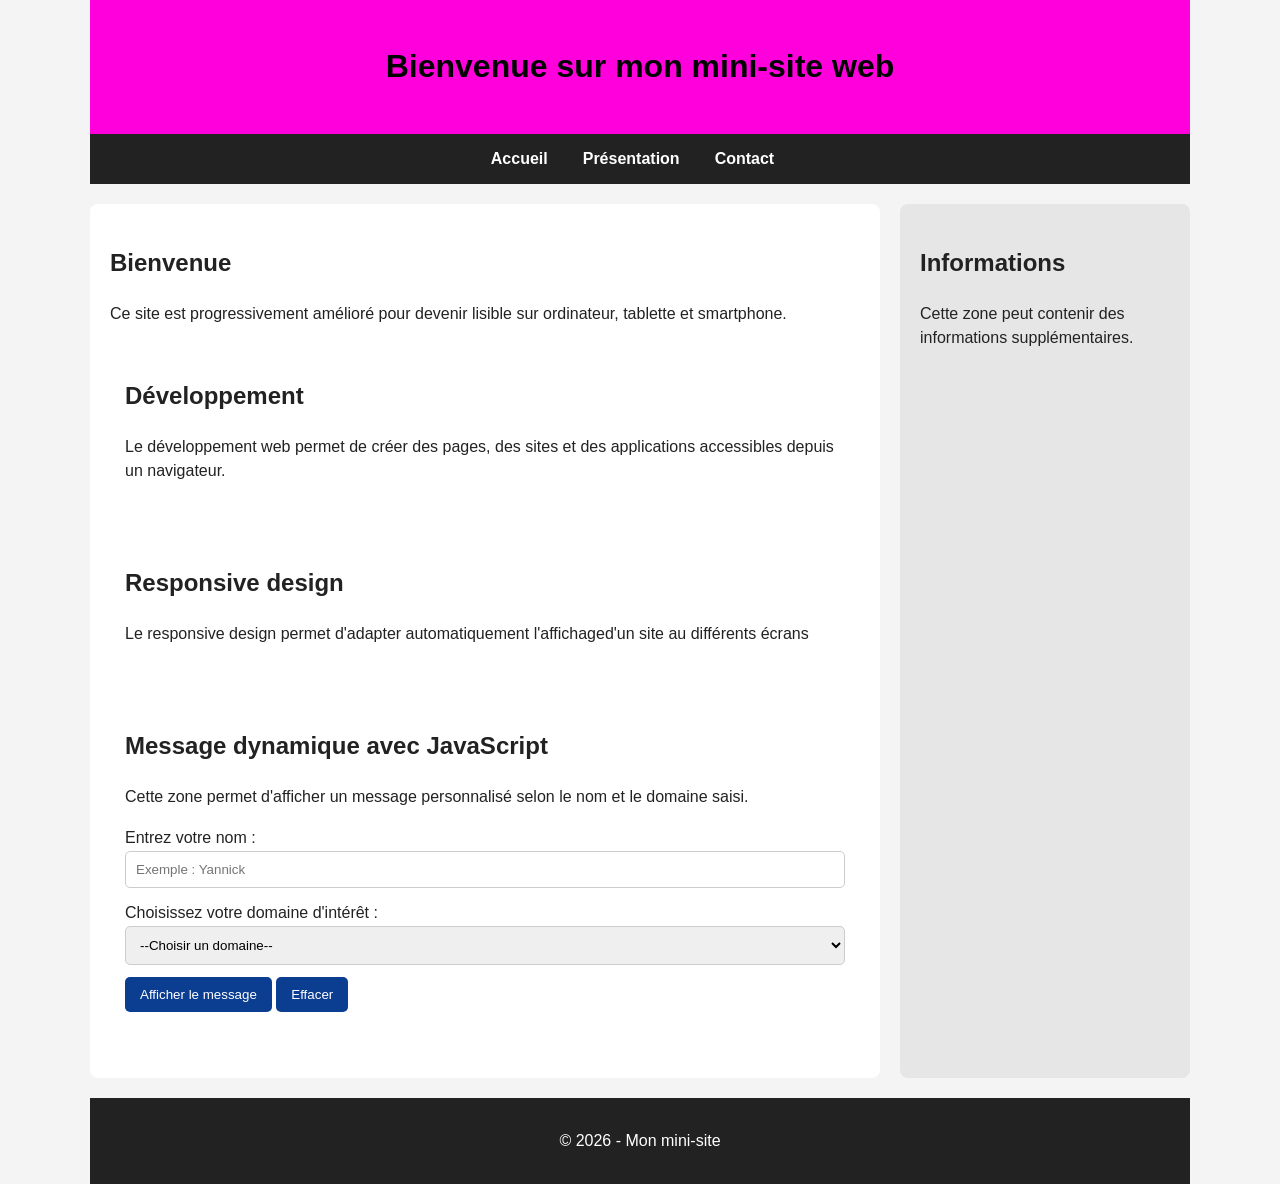
<file: TEKAM_CHRISTIAN/index.html>
<!DOCTYPE html>
<html lang="fr">
<head>
    <meta charset="UTF-8">
    <meta name="viewport" content="width=device-width, initial-scale=1.0">
    <link rel="stylesheet" href="style.css">
    <title>Accueil - Mon mini-site</title>
</head>
<body>
    <div class="page">
        <header>
            <h1>Bienvenue sur mon mini-site web</h1>
        </header>
        <nav>
            <a href="index.html">Accueil</a>
            <a href="presentation.html">Présentation</a>
            <a href="contact.html">Contact</a>
        </nav>

        <div class="container">
            <main>
                <h2>Bienvenue</h2>
                <p>Ce site est progressivement amélioré pour devenir lisible sur ordinateur, tablette et smartphone.</p>
                <div class="carte">
                    <h2>Développement</h2>
                    <p>Le développement web permet de créer des pages, des sites et des applications accessibles depuis un navigateur.</p>
                </div>
                <div class="carte">
                    <h2>Responsive design</h2>
                    <p>Le responsive design permet d'adapter automatiquement l'affichaged'un site au différents écrans</p>
                </div>
                <section class="carte">
                    <h2>Message dynamique avec JavaScript</h2>
                    <p>Cette zone permet d'afficher un message personnalisé selon le nom et le domaine saisi.</p>
                    <label for="nomUtilisateur">Entrez votre nom :</label>
                    <input type="text" id="nomUtilisateur" name="nomUtilisateur" placeholder="Exemple : Yannick">
                    <label for="domaineUtilisateur">Choisissez votre domaine d'intérêt :</label>
                    <select id="domaineUtilisateur" name="domaineUtilisateur">
                        <option value="">--Choisir un domaine--</option>
                        <option value="réseaux informatiques">Réseaux informatiques</option>
                        <option value="cybersécurité">Cybersécurité</option>
                        <option value="développement web">Développement web</option>
                        <option value="administration système">Administration système</option>
                    </select>
                    <button onclick="afficherMessage()">Afficher le message</button>
                    <button onclick="effacerMessage()">Effacer</button>
                    <p id="messageResultat"></p>
                </section>
            </main>

            <aside>
                <h2>Informations</h2>
                <p>Cette zone peut contenir des informations supplémentaires.</p>
            </aside>   
        </div>

        <footer>
            <p>&copy; 2026 - Mon mini-site</p>
        </footer>
    </div>
    <script>
        function afficherMessage() {
            let nom=document.getElementById("nomUtilisateur").value;
            let domaine=document.getElementById("domaineUtilisateur").value;
            let message="";
            if(nom===""&&domaine===""){
                message="Veuillez saisir votre nom et choisir un domaine d'intérêt.";
            }
            else if(nom===""){
                message="Veuillez saisir votre nom.";
            }
            else if(domaine===""){
                message="Veuillez choisir un domaine d'intérêt.";
            }
            else{
                message="Bienvenue "+nom+". Votre domaine d'intérêt est : "+domaine+".";
            }
            document.getElementById("messageResultat").textContent=message;
        }

        function effacerMessage() {
            document.getElementById("nomUtilisateur").value="";
            document.getElementById("domaineUtilisateur").value="";
            document.getElementById("messageResultat").textContent="";
        }
    </script>
</body>
</html>
</file>
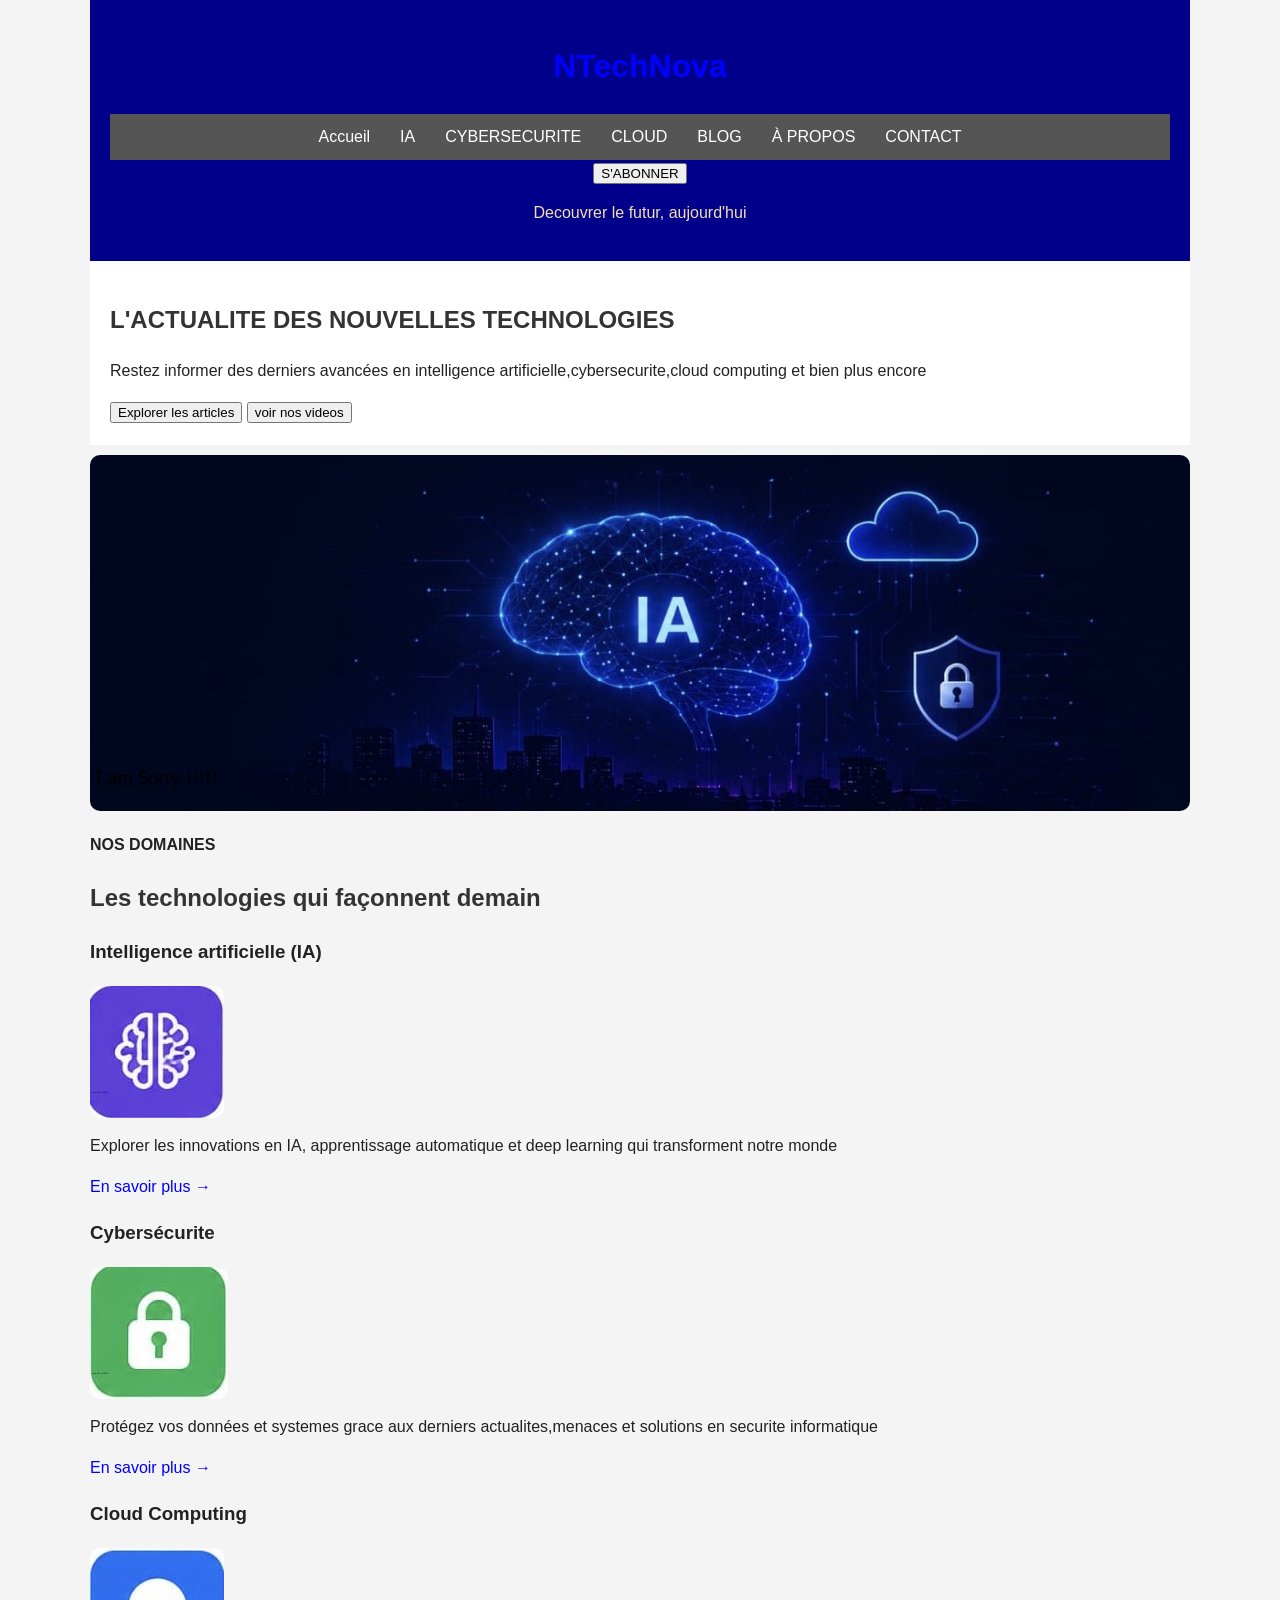
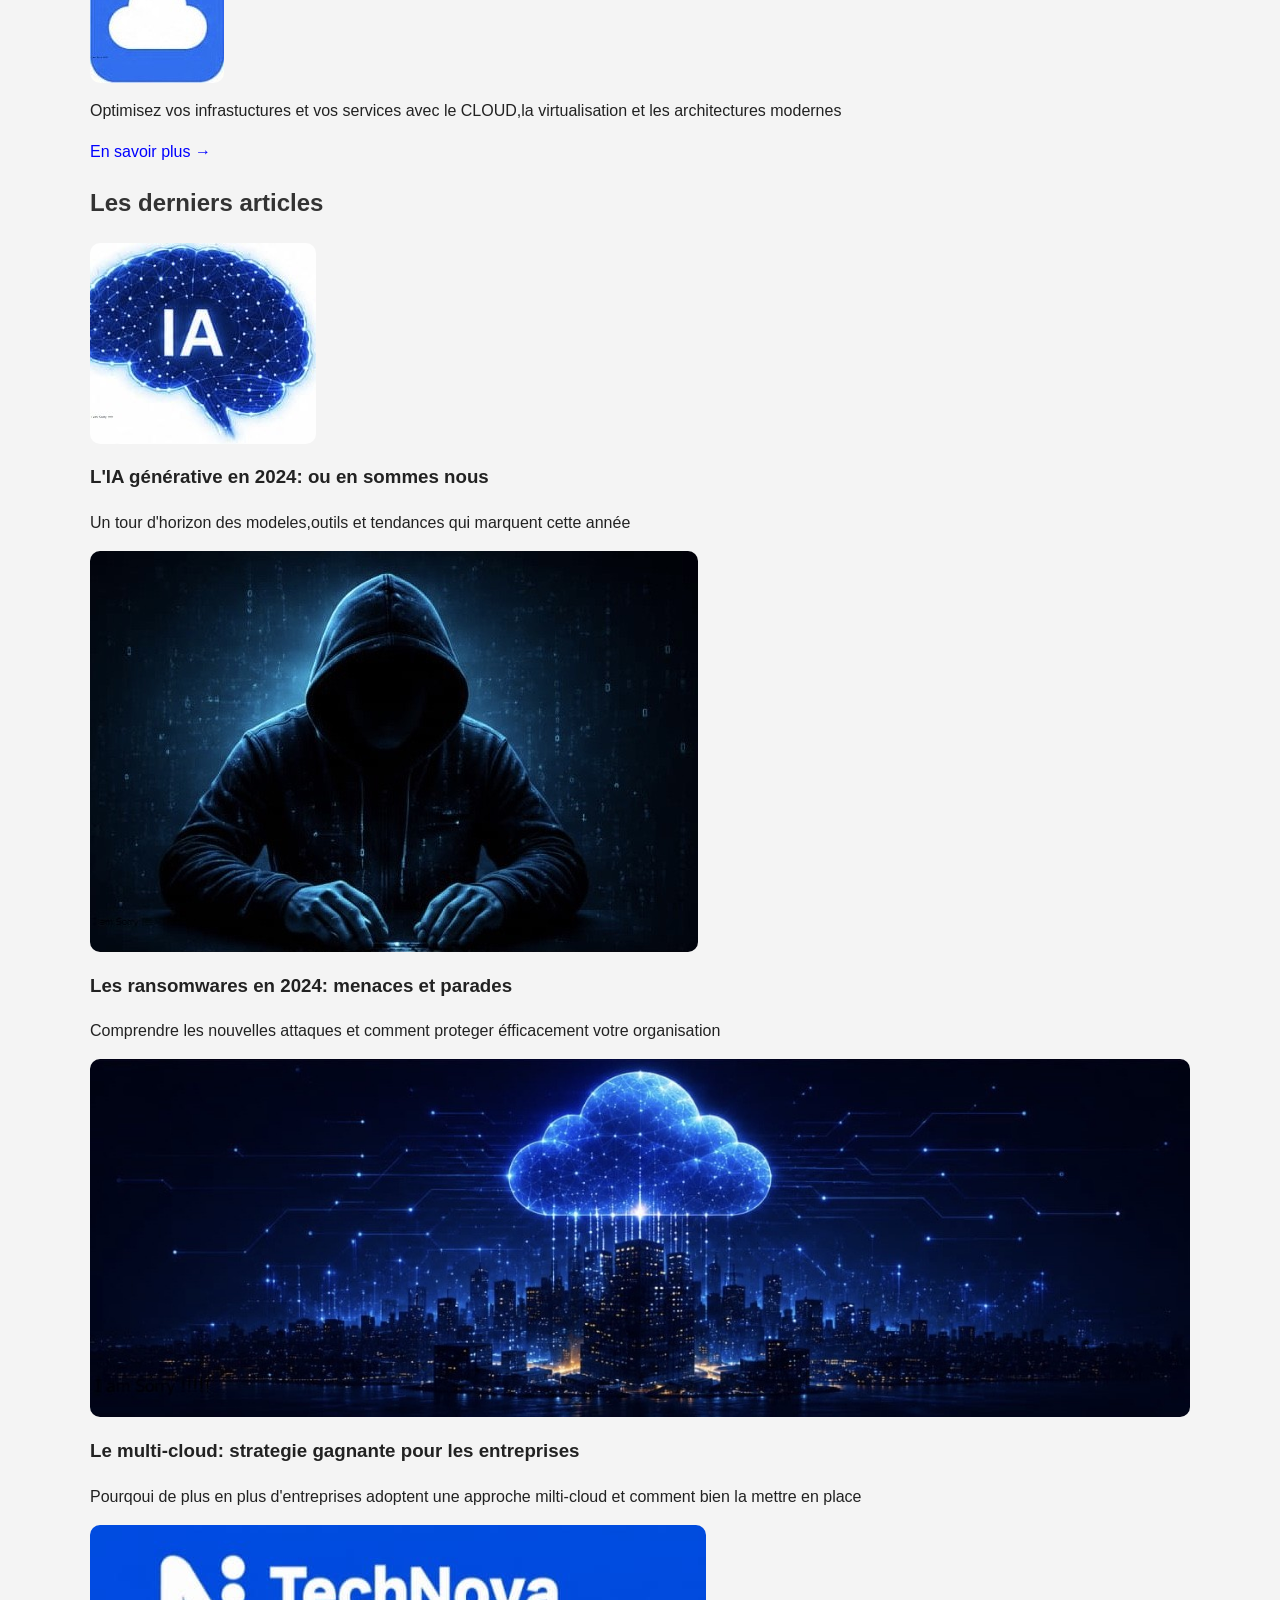
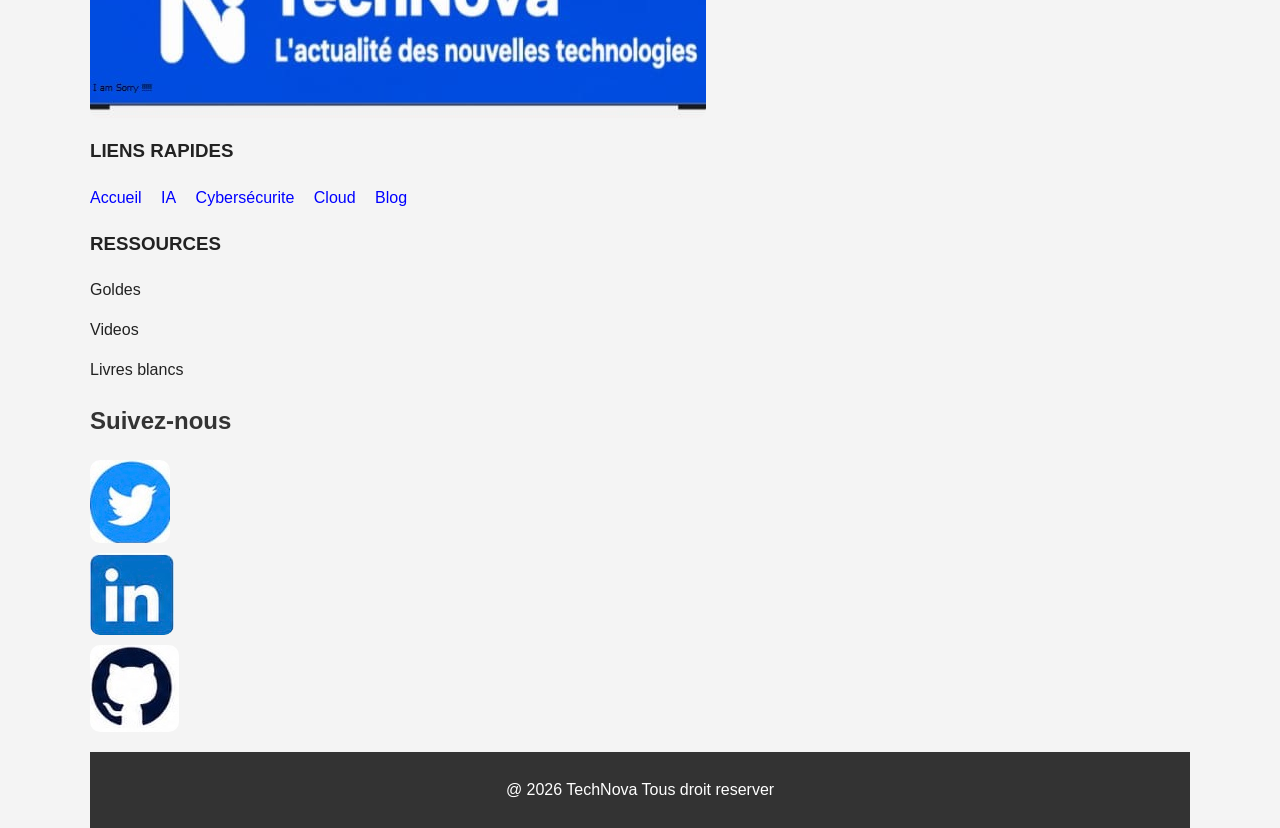
<file: TEKAM_CHRISTIAN_DEVOIR_INTEGRATION_WEB_RESPONSIVE/index.html>
<!DOCTYPE html>
<html lang="fr">
    <head>
        <meta charset="UTF-8">
        <meta name="viewport" content="width=dovice width, initial-scale=1.0">
        <title>TechNova</title>
        <link rel="stylesheet" href="style.css">
    </head>
    <body>
        <div class="page">
        <header>
            <h1>NTechNova</h1>
            <nav>
                <a href="index.html">Accueil</a>
                <a href="">IA</a>
                <a href="">CYBERSECURITE</a>
                <a href="">CLOUD</a>
                <a href="">BLOG</a>
                <a href="">À PROPOS</a>
                <a href="">CONTACT</a>
            </nav>  
            <button class="btn">S'ABONNER</button>
            <p>Decouvrer le futur, aujourd'hui</p>
        </header>
        <section class="hero">
            <div class="container">
                <main>
                    <h2>L'ACTUALITE DES NOUVELLES TECHNOLOGIES</h2>
                    <p>Restez informer des derniers avancées en intelligence artificielle,cybersecurite,cloud computing et bien plus encore </p>
                    <div class="button">
                        <button class="btn-primary">Explorer les articles</button>
                        <button class="btn-primary">voir nos videos</button>
                    </div>
                </main>
            </div>
        </section>
        <div class="tech-container">
            <section class="NOS DOMAINES">
                <img src="images/ULNCE0090.JPG">
                <h4>NOS DOMAINES</h4>
                <h2>Les technologies qui façonnent demain</h2>
                <div class="tech-card">
                    <h3>Intelligence artificielle (IA)</h3>
                    <img src="images/VWPME6955 (8).JPG">
                    <p>Explorer les innovations en IA, apprentissage automatique et deep learning qui transforment notre monde</p>
                    <a href="en savoir.html">En savoir plus →</a> 
                </div>
                <div class="tech-card">
                    <h3>Cybersécurite</h3>
                    <img src="images/VWPME6955 (7).JPG">
                    <p>Protégez vos données et systemes grace aux derniers actualites,menaces et solutions en securite informatique</p>
                    <a href="en savoir.html">En savoir plus →</a>
                </div>
                <div class="tech-card">
                    <h3>Cloud Computing</h3>
                    <img src="images/VWPME6955 (6).JPG">
                    <p>Optimisez vos infrastuctures et vos services avec le CLOUD,la virtualisation et les architectures modernes</p>
                    <a href="en savoir.html">En savoir plus →</a>
                </div>
            </section>
        </div>
        <section class="DERNIERS ARTICLES">
            <h2>Les derniers articles</h2>
            <div class="article-list">
                <div class="article">
                    <img src="images/VWPME6955 (5).JPG">
                    <h3>L'IA générative en 2024: ou en sommes nous</h3>
                    <p>Un tour d'horizon des modeles,outils et tendances qui marquent cette année</p>
                </div>
                <div class="article">
                    <img src="images/INGRE6427.JPG">
                    <h3>Les ransomwares en 2024: menaces et parades</h3>
                    <p>Comprendre les nouvelles attaques et comment proteger éfficacement votre organisation</p>
                </div>
                <div class="article">
                    <img src="images/INGRE6427 (1).JPG">
                    <h3>Le multi-cloud: strategie gagnante pour les entreprises</h3>
                    <p>Pourqoui de plus en plus d'entreprises adoptent une approche milti-cloud et comment bien la mettre en place</p>
                </div>
                <img src="images/KJLV2060.JPG">
                <h3>LIENS RAPIDES</h3>
                <a href="index.html">Accueil</a>
                <a href="ia.html">IA</a>
                <a href="cybersecurite.html">Cybersécurite</a>
                <a href="cloud.htm">Cloud</a>
                <a href="blog.html">Blog</a>
                <h3>RESSOURCES</h3>
                <p>Goldes</p>
                <p>Videos</p>
                <p>Livres blancs</p>
                <h2>Suivez-nous</h2>
                <img src="images/VWPME6955.JPG">
                <img src="images/VWPME6955 (2).JPG">
                <img src="images/VWPME6955 (1).JPG">          
            </div>
        </section>
        <footer>
            <p>@ 2026 TechNova Tous droit reserver</p>
        </footer>
        </div>
    </body>
</html>
</file>
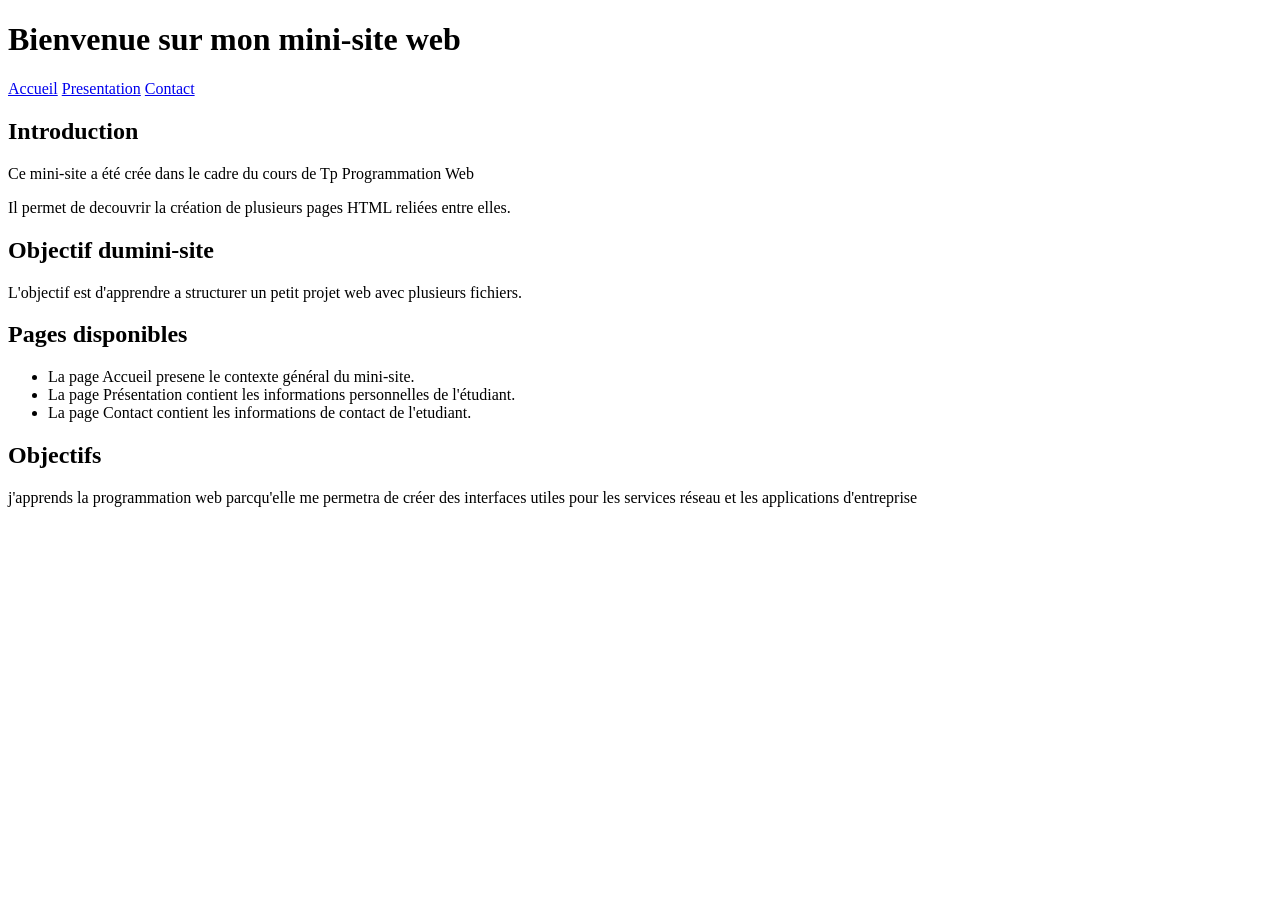
<file: TP 3 TEKAM CHRISTIAN/index.html>
<!DOCTYPE html>
<html lang="en">
<head>
    <meta charset="UTF-8">
    <title>Acceuil - Mon mini-site </title>
</head>
<body>
  <h1> Bienvenue sur mon mini-site web</h1>
  <nav>
    <a href="index.html">Accueil</a>
    <a href="presentation.html">Presentation</a>
    <a href="contact.html">Contact</a>
  </nav> 
  <h2>Introduction</h2> 
  <p>Ce mini-site a été crée dans le cadre du cours de Tp Programmation Web</p>
  <p>Il permet de decouvrir la création de plusieurs pages HTML reliées entre elles.</p>
<h2>Objectif dumini-site</h2>
<p>L'objectif est d'apprendre a structurer un petit projet web avec plusieurs fichiers.</p>
<h2>Pages disponibles</h2>
<ul>
    <li>La page Accueil presene le contexte général du mini-site.</li>
    <li>La page Présentation contient les informations personnelles de l'étudiant.</li>
    <li>La page Contact contient les informations de contact de l'etudiant.</li>
</ul>
<h2>Objectifs</h2>
<p>j'apprends la programmation web parcqu'elle me permetra de créer des interfaces utiles pour les services réseau et les applications d'entreprise</p>
</body>
</html>
</file>
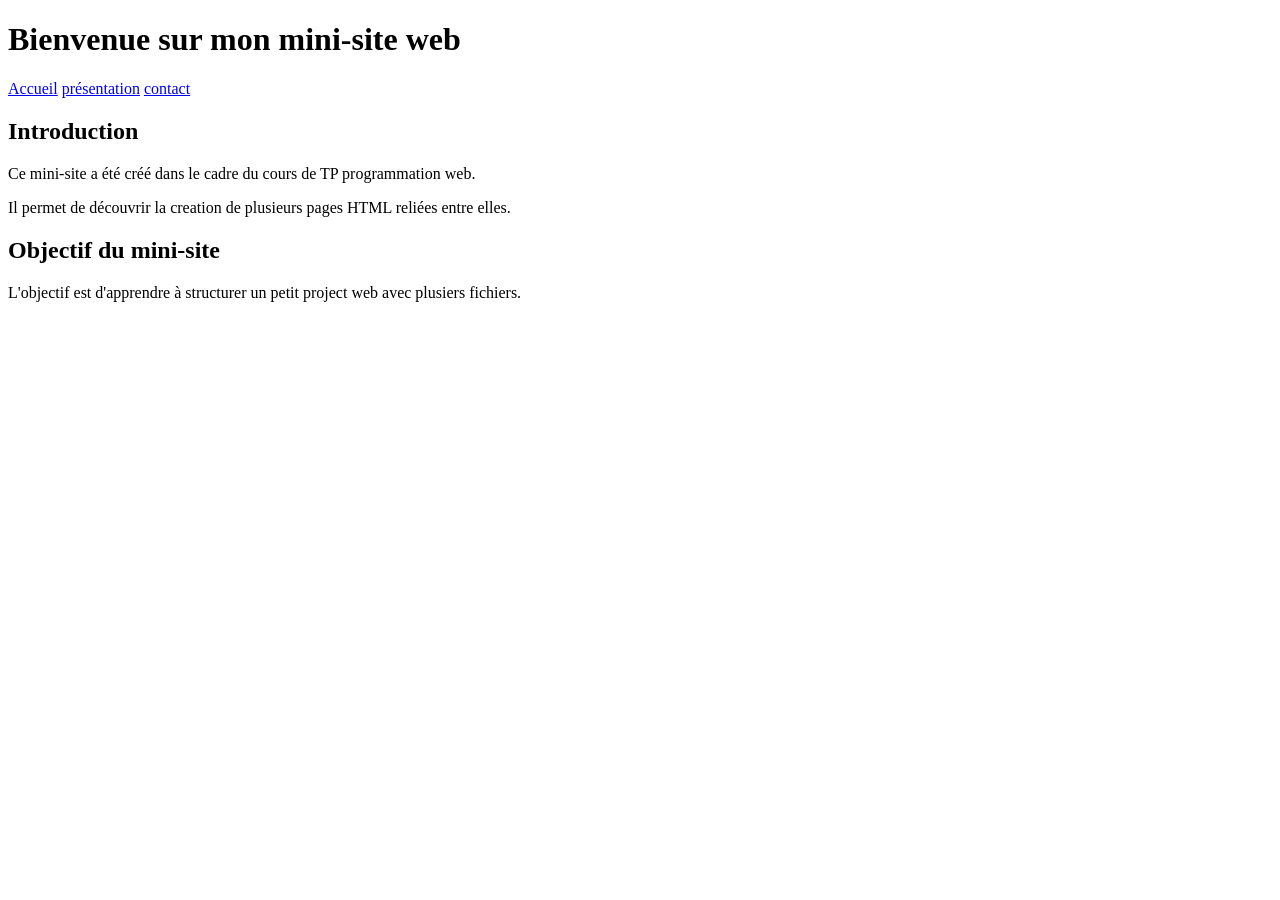
<file: TP2 TEKAM CHRISTIAN/index.html>
<!DOCTYPE html>
<html lang="fr">
<head>
    <meta charset="UTF-8">
    <meta name="viewport" content="width=device-width, initial-scale=1.0">
    <title>Accueil-Mon mini-site</title>
</head>
<body>
    <h1>Bienvenue sur mon mini-site web</h1>
    <nav>
        <a href="index.html">Accueil</a>
        <a href="présentation.html">présentation</a>
        <a href="contact.html">contact</a>
    </nav>
    <h2>Introduction</h2>
    <p>Ce mini-site a été créé dans le cadre du cours de TP programmation web.</p>
    <p>Il permet de découvrir la creation de plusieurs pages HTML reliées entre elles.</p>
    <h2>Objectif du mini-site</h2>
    <p>L'objectif est d'apprendre à structurer un petit project web avec plusiers fichiers.</p>
</body>
</html>
</file>
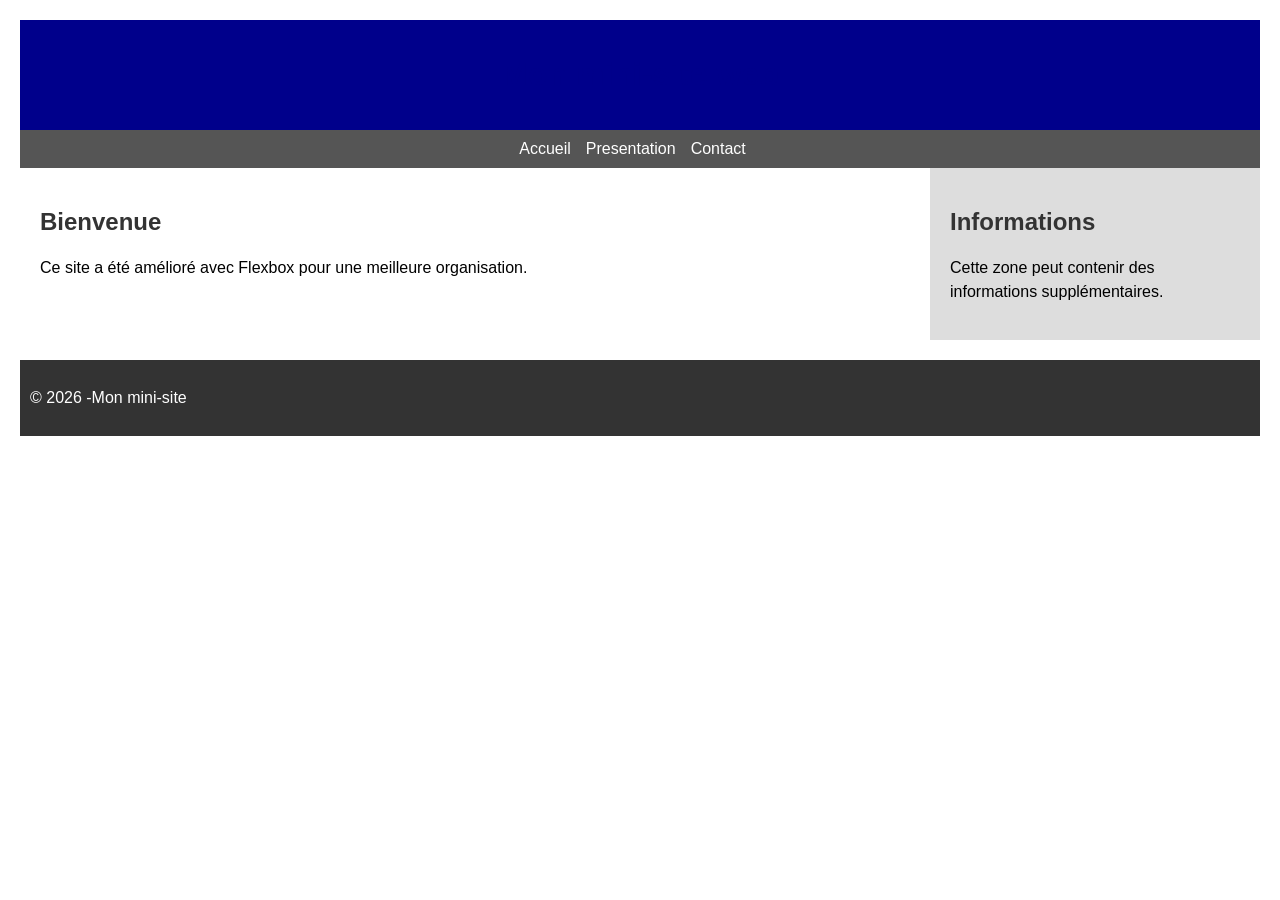
<file: TP5 TEKAM CHRISTIAN/index.html>
<!DOCTYPE html>
<html lang="en">
<head>
    <meta charset="UTF-8">
    <title>Acceuil - Mon mini-site </title>
    <link rel="stylesheet" href="style.css">
</head>
<body>
  <header>
    <h1>Mon mini-site web</h1>
  </header>
  <nav>
    <a href="index.html">Accueil</a>
    <a href="presentation.html">Presentation</a>
    <a href="contact.html">Contact</a>
  </nav>
  <div class="container">
    <main>
      <h2>Bienvenue</h2>
      <p>Ce site a été amélioré avec Flexbox pour une meilleure organisation.</p>
    </main>
    <aside>
      <h2>Informations</h2>
      <p>Cette zone peut contenir des informations supplémentaires.</p>
    </aside>
  </div>
  <footer>
    <p>© 2026 -Mon mini-site</p>
  </footer>
</body>
</html>
</file>
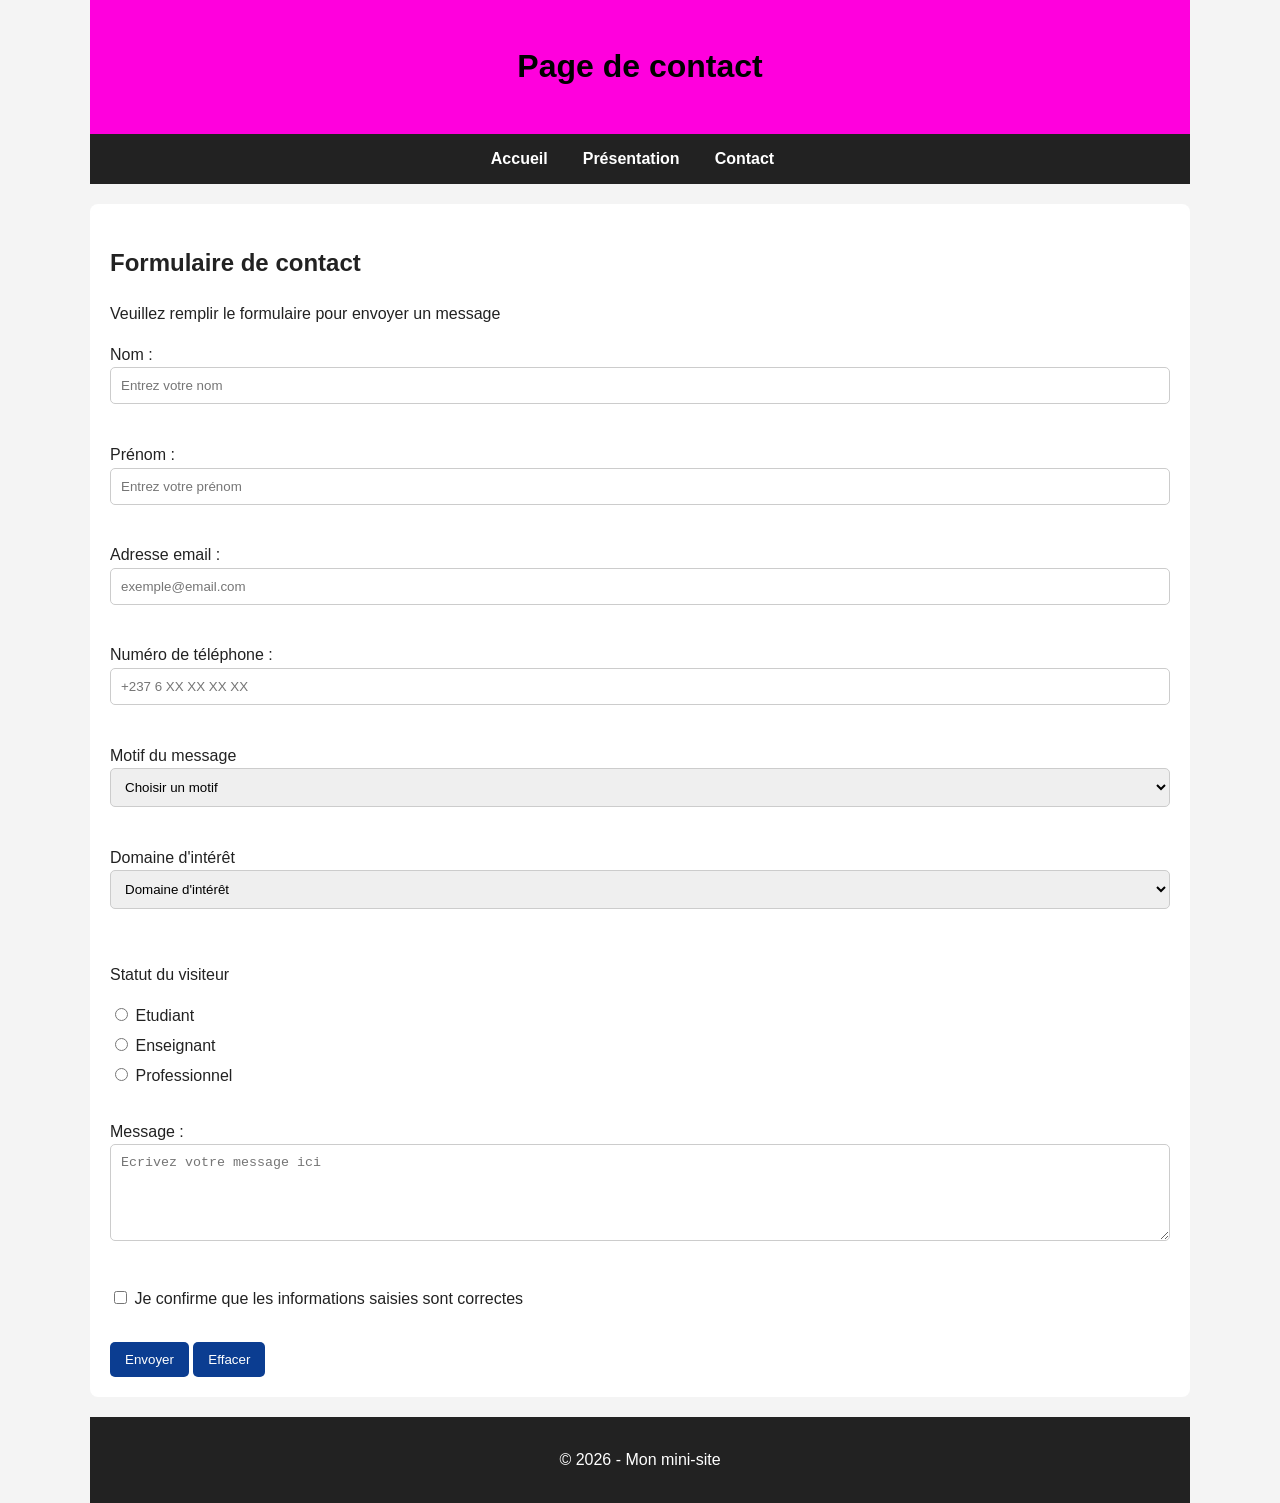
<file: TEKAM_CHRISTIAN/contact.html>
<!DOCTYPE html>
<html lang="fr">
<head>
    <meta charset="UTF-8">
    <meta name="viewport" content="width=device-width, initial-scale=1.0">
    <link rel="stylesheet" href="style.css">
    <title>Contact - Mon mini-site</title>
</head>
<body>
    <div class="page">
        <header>
            <h1>Page de contact</h1>
        </header>
        
        <nav>
            <a href="index.html">Accueil</a>
            <a href="presentation.html">Présentation</a>
            <a href="contact.html">Contact</a>
        </nav>

        <div class="container">
            <main>
                <h2>Formulaire de contact</h2>
                <p>Veuillez remplir le formulaire pour envoyer un message</p>
                <form action="">
                    <label for="nom">Nom :</label>
                    <input type="text" id="nom" name="nom" placeholder="Entrez votre nom" required>
                    <br>
                    <br>
                    <label for="prenom">Prénom :</label>
                    <input type="text" id="prenom" name="prenom" placeholder="Entrez votre prénom" required>
                    <br>
                    <br>
                    <label for="email">Adresse email :</label>
                    <input type="email" id="email" name="email" placeholder="exemple@email.com" required>
                    <br>
                    <br>
                    <label for="telephone">Numéro de téléphone :</label>
                    <input type="tel" id="telephone" name="telephone" placeholder="+237 6 XX XX XX XX" required>
                    <br>
                    <br>
                    <label for="motif">Motif du message</label>
                    <select name="motif" id="motif" required>
                        <option value="">Choisir un motif</option>
                        <option value="information">Demande d'information</option>
                        <option value="stage">Demande de stage</option>
                        <option value="projet">Proposition de projet</option>
                        <option value="autre">Autre demande</option>
                    </select>
                    <br>
                    <br>
                    <label for="domaine">Domaine d'intérêt</label>
                    <select name="domaine" id="domaine">
                        <option value="">Domaine d'intérêt</option>
                        <option value="cybersecurite">Cybersécurité</option>
                        <option value="ia">Intelligence Artificielle</option>
                        <option value="reseau">Réseau informatique</option>
                        <option value="python">Programmation en Python</option>
                    </select>
                    <br>
                    <br>
                    <p>Statut du visiteur</p>
                    <input type="radio" id="etudiant" name="statut" value="etudiant" required>
                    <label for="etudiant">Etudiant</label>
                    <br>
                    <input type="radio" id="enseignant" name="statut" value="enseignant">
                    <label for="enseignant">Enseignant</label>
                    <br>
                    <input type="radio" id="professionnel" name="statut" value="professionnel">
                    <label for="professionnel">Professionnel</label>
                    <br>
                    <br>
                    <label for="message">Message :</label>
                    <br>
                    <textarea name="message" id="message" cols="40" rows="5" placeholder="Ecrivez votre message ici" required></textarea>
                    <br>
                    <br>
                    <input type="checkbox" name="confirmation" id="confirmation" required>
                    <label for="confirmation">Je confirme que les informations saisies sont correctes</label>
                    <br>
                    <br>
                    <button type="submit">Envoyer</button>
                    <button type="reset">Effacer</button>
                </form>
            </main>
        </div>
        
        <footer>
            <p>&copy; 2026 - Mon mini-site</p>
        </footer>
    </div>
</body>
</html>
</file>
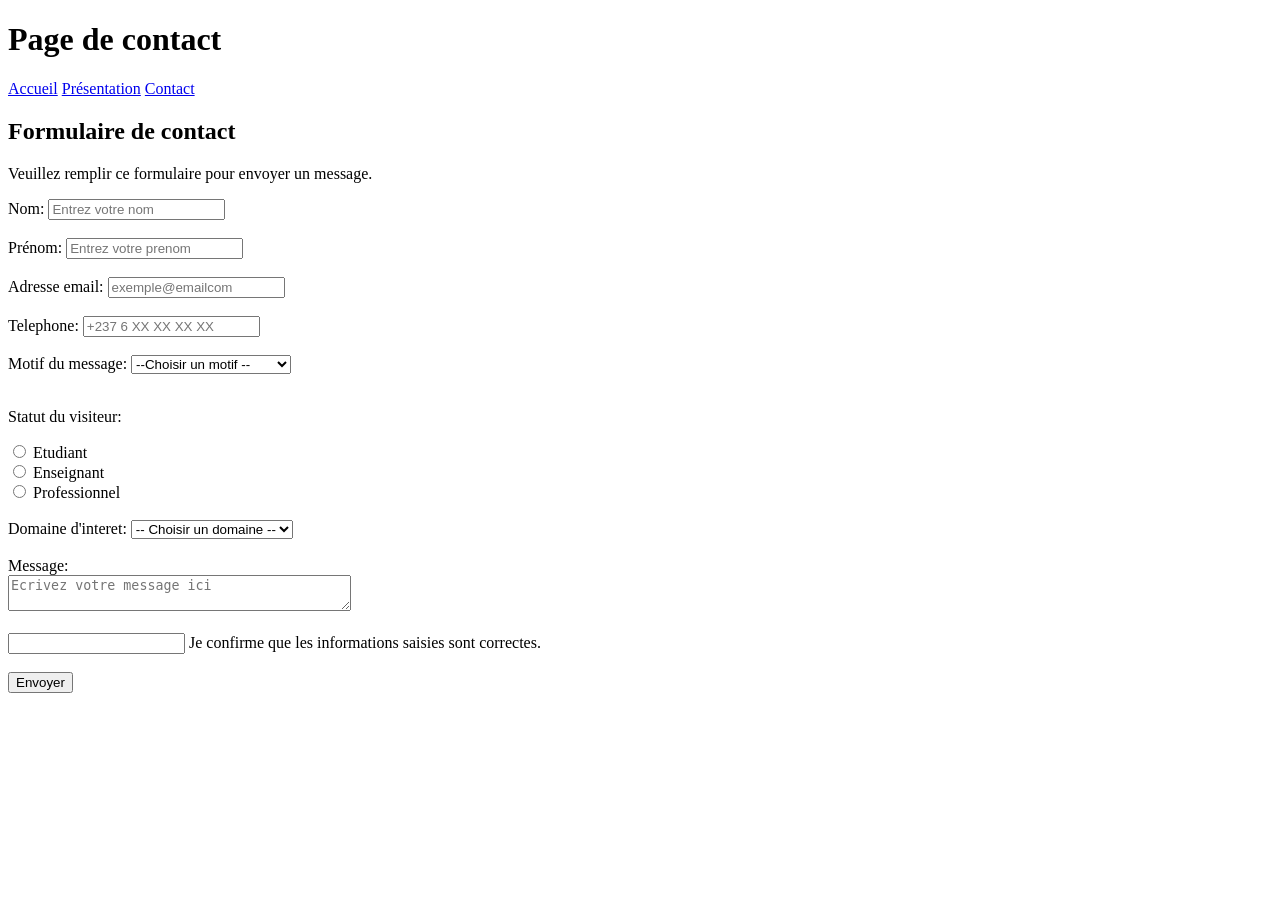
<file: TP 3 TEKAM CHRISTIAN/contact.html>
<!DOCTYPE html>
<html lang="en">
<head>
    <meta charset="UTF-8">
    <title>Contact - Mon mini-site</title>
</head>
<body>
    <h1>Page de contact</h1>
    <nav>
        <a href="index.html">Accueil</a>
        <a href="presentation.html">Présentation</a>
        <a href="contact.html">Contact</a>
    </nav>
    <h2>Formulaire de contact</h2>
    <p>Veuillez remplir ce formulaire pour envoyer un message.</p>
    <form>
        <label for="nom">Nom:</label>
        <input type="text" id="nom" name="nom" placeholder="Entrez votre nom" required>
        <br>
        <br>
        <label for="prénom">Prénom:</label>
        <input typt="text" id="prenom" name="prenom" placeholder="Entrez votre prenom" required>
        <br>
        <br>
        <label for="email ">Adresse email:</label>
        <input type="email" id="email" name="email" placeholder="exemple@emailcom" required>
        <br>
        <br>
        <label for="telephone">Telephone:</label>
        <input text="tel" id="telephone" name="telephone" placeholder="+237 6 XX XX XX XX">
        <br>
        <br>
        <label for motif="motif">Motif du message:</label>
        <select id="motif" name="motif" required>
            <option value="">--Choisir un motif --</option>
            <option value="information">Demande d'information</option>
            <option value="stage">Demande de stage</option>
            <option value="projet">Proposition de projet</option>
            <option value="autre">Autre demande</option>
        </select>
        <br>
        <br>
        <p>Statut du visiteur:</p>
        <input type="radio" id="etudiant" name="statue" value="etudiant" required>
        <label for="etudiant">Etudiant</label>
        <br>
        <input type="radio" id="enseignant" name="statut" value="enseignat" required>
        <label for="enseignant">Enseignant</label>
        <br>
        <input type="radio" id="professionnel" name="statut" value="professionnel">
        <label for="professionnel">Professionnel</label>
        <br>
        <br>
        <label for="domaine">Domaine d'interet:</label>
        <select id="domaine" name="domaine" required>
            <option vvalue="">-- Choisir un domaine --</option>
            <option value="réseaux">Réseaux informatiques</option>
            <option value="cybersecurité">Cybersecurité</option>
            <option value="developpement-web">Developpement web</option>
            <option value="administration-systeme">Administration systeme</option>
        </select>
        <br>
        <br>
        <label for="message">Message:</label>
        <br>
        <textarea id="message" name="message" row="5" cols="40" placeholder="Ecrivez votre message ici" required></textarea>
        <br>
        <br>
        <input type="chexbox" id="confirmation" name="confirmation" required>
        <label for="confirmation">Je confirme que les informations saisies sont correctes.</label>
        <br>
        <br>
        <button type="submit">Envoyer</button>
    </form>  
</body>
</html>
</file>
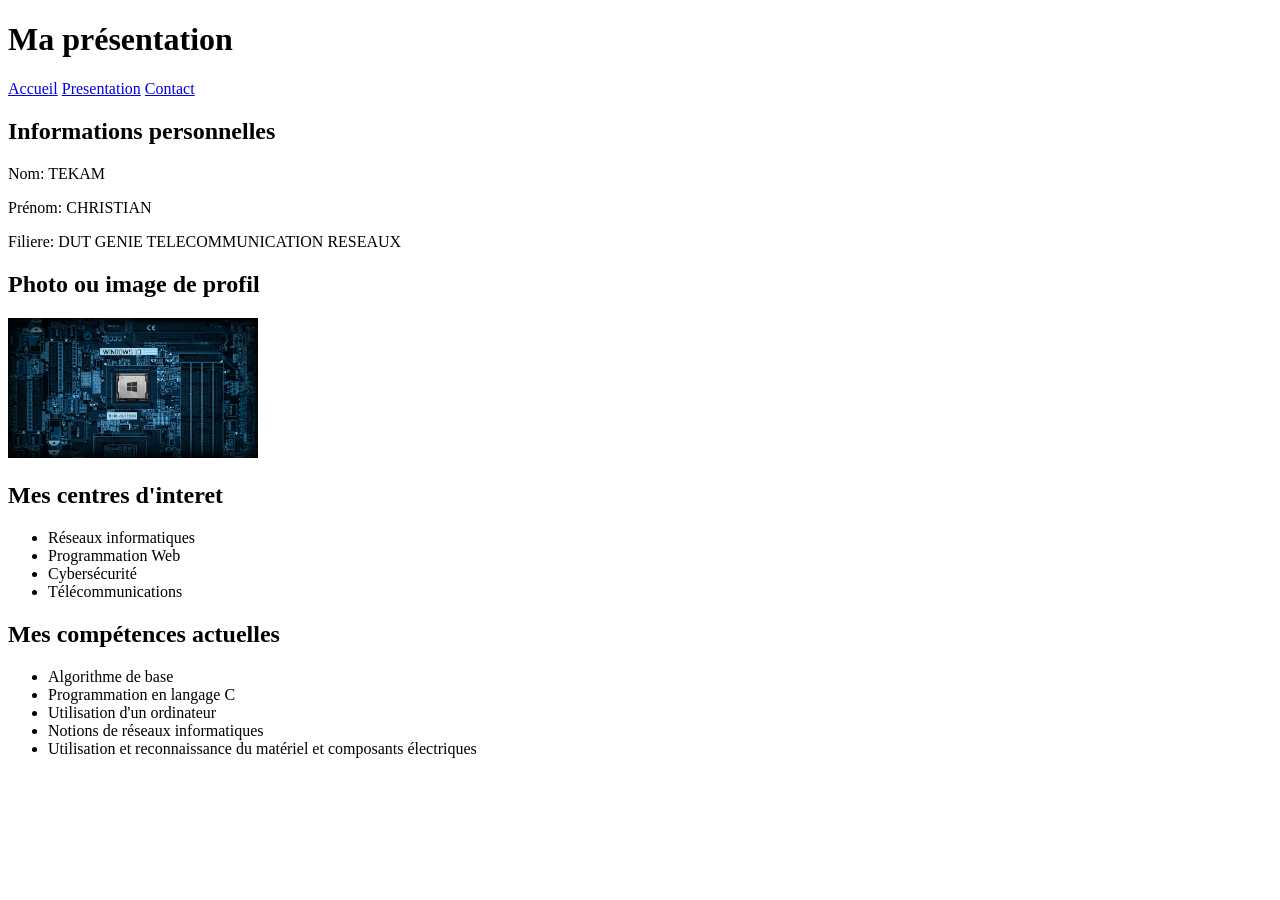
<file: TP 3 TEKAM CHRISTIAN/presentation.html>
<!DOCTYPE html>
<html lang="en">
<head>
    <meta charset="UTF-8">
    <title>Presentation - Mon mini-site</title>
</head>
<body>
  <h1>Ma présentation</h1>  
  <nav>
    <a href="index.html">Accueil</a>
    <a href="presentation.html">Presentation</a>
    <a href="contact.html">Contact</a>
  </nav>
  <h2>Informations personnelles</h2>
  <p>Nom: TEKAM</p>
  <p>Prénom: CHRISTIAN</p>
  <p>Filiere: DUT GENIE TELECOMMUNICATION RESEAUX</p>
  <h2>Photo ou image de profil</h2>
  <img src="image/profil.jpg" alt="image de profil" width="250">
  <h2>Mes centres d'interet</h2>
  <ul>
    <li>Réseaux informatiques</li>
    <li>Programmation Web</li>
    <li>Cybersécurité</li>
    <li>Télécommunications</li>
  </ul>
  <h2>Mes compétences actuelles</h2>
  <ul>
    <li>Algorithme de base</li>
    <li>Programmation en langage C</li>
    <li>Utilisation d'un ordinateur</li>
    <li>Notions de réseaux informatiques</li>
    <li>Utilisation et reconnaissance du matériel et composants électriques</li>
  </ul>
</body>
</html>
</file>
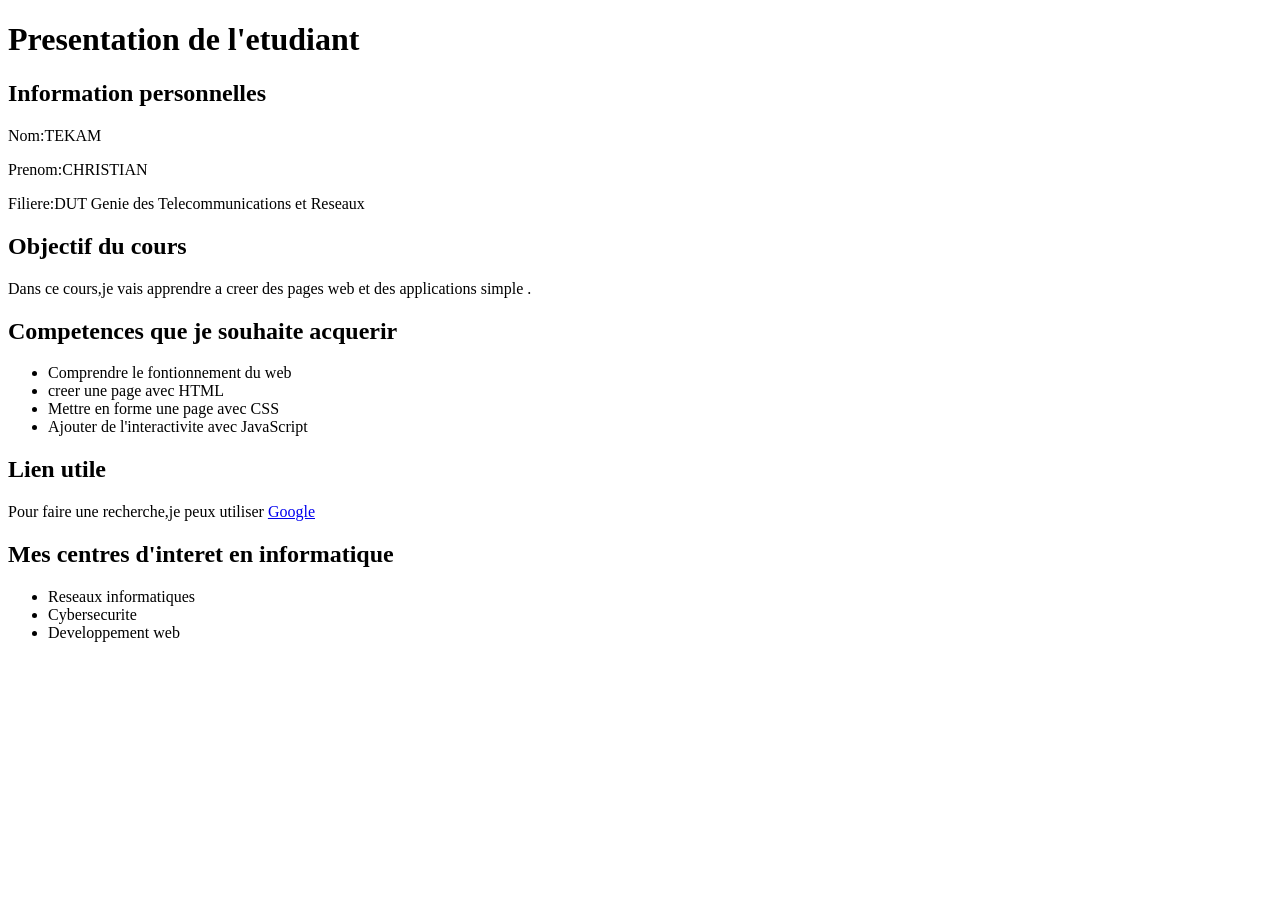
<file: TP1 TEKAM CHRISTIAN/index.html.html>
<!DOCTYPE html>
<html lang="fr">
<head>
    <meta charset="UTF-8">
    <title>Ma premiere page web</title>
</head>
<body>
    <h1>Presentation de l'etudiant</h1>
    <h2>Information personnelles</h2>
    <p>Nom:TEKAM</p>
    <P>Prenom:CHRISTIAN</P>
    <P>Filiere:DUT Genie des Telecommunications et Reseaux</P>
    <h2>Objectif du cours</h2>
    <p>Dans ce cours,je vais apprendre a creer des pages web et des applications simple .</p>
    <h2>Competences que je souhaite acquerir</h2>
    <ul>
        <li>Comprendre le fontionnement du web</li>
        <li>creer une page avec HTML</li>
        <li>Mettre en forme une page avec CSS</li>
        <li>Ajouter de l'interactivite avec JavaScript</li>
    </ul>
    <h2>Lien utile</h2>
    <p>
        Pour faire une recherche,je peux utiliser
        <a href="https://www.Google.com">Google</a>
    </p>
    <h2>Mes centres d'interet en informatique</h2> 
    <ul>
        <li>Reseaux informatiques</li>
        <li>Cybersecurite</li>
        <li>Developpement web</li>
    </ul>
</body>
</html>
</file>
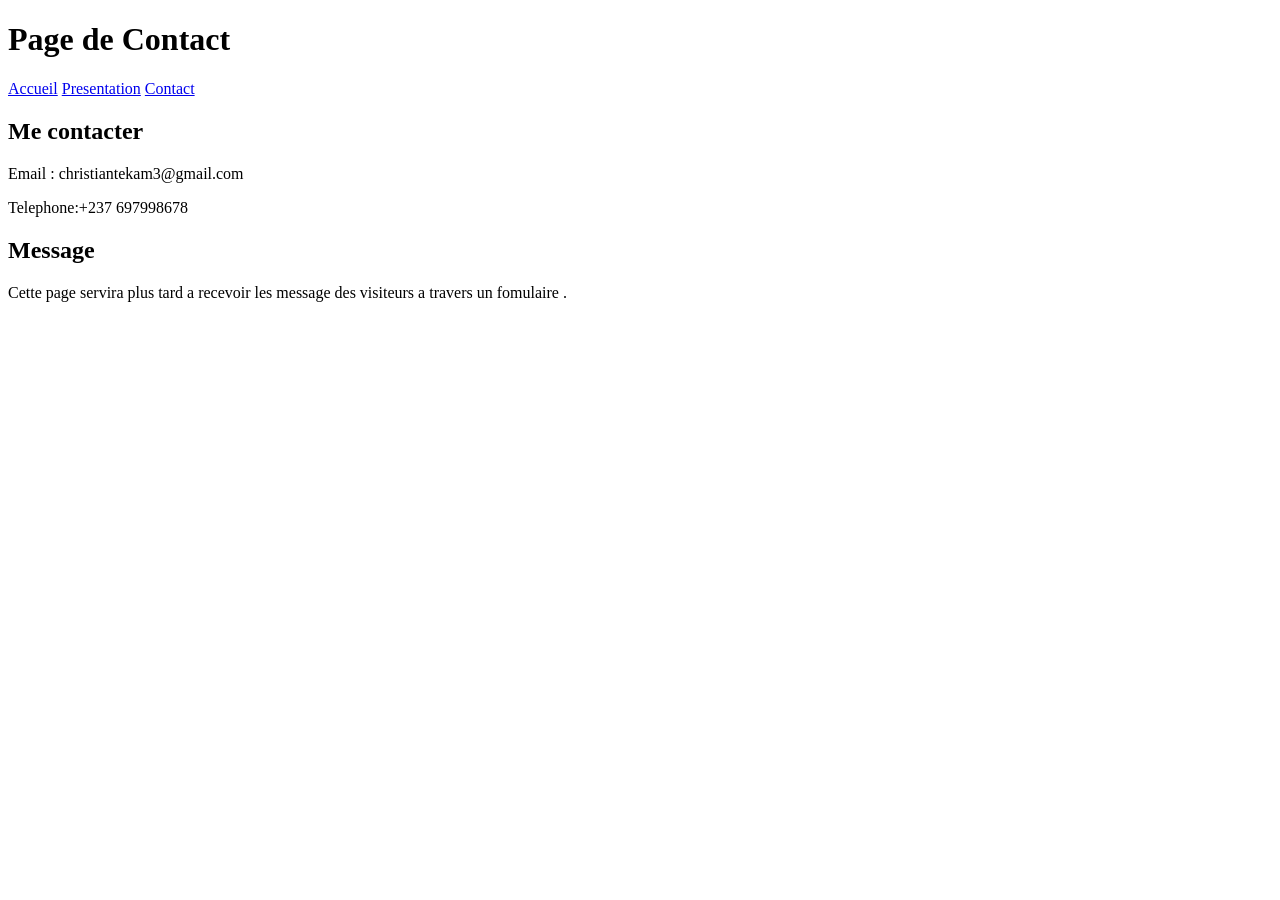
<file: TP2 TEKAM CHRISTIAN/Contact.html>
<!DOCTYPE html>
<html lang="fr">
<head>
    <meta charset="UTF-8">
    <title> Contact - Mon mini-site</title>
</head>    
<body>
    <h1>Page de Contact</h1>
    <nav>
        <a href="index.html">Accueil</a>
        <a href="Presentation.html">Presentation</a>
        <a href="Contact.html">Contact</a>
    </nav>
    <h2>Me contacter</h2>
    <p>Email : christiantekam3@gmail.com</p>
    <p>Telephone:+237 697998678</p>
    <h2>Message</h2>
    <p>Cette page servira plus tard a recevoir les message des visiteurs a travers un fomulaire .</p>
</body>
</html>
</file>
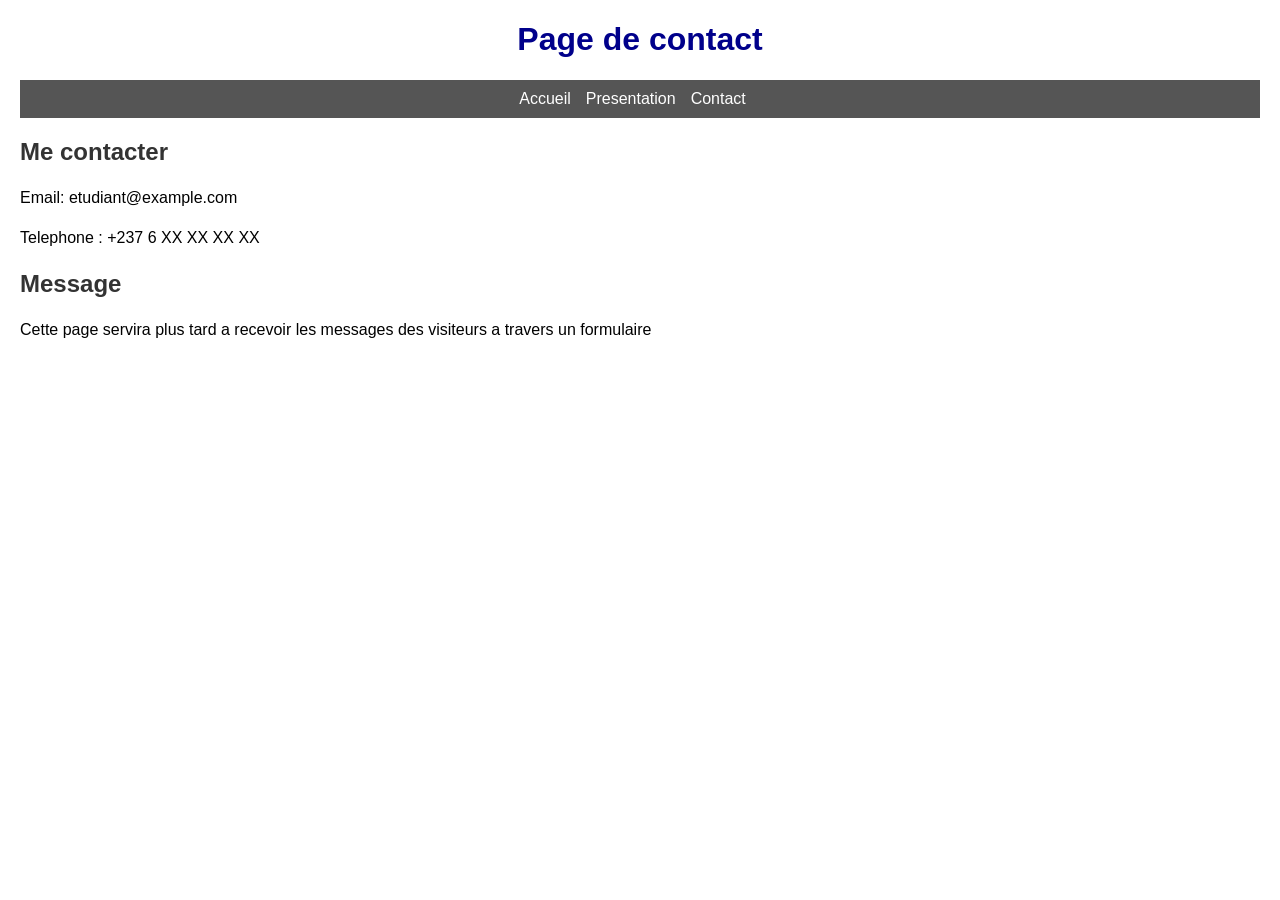
<file: TP5 TEKAM CHRISTIAN/contact.html>
<!DOCTYPE html>
<html lang="en">
<head>
    <meta charset="UTF-8">
    <title>Contact</title>
    <link rel="stylesheet" href="style.css">
</head>
<body>
  <h1>Page de contact</h1> 
  <nav>
    <a href="index.html">Accueil</a>
    <a href="presentation.html">Presentation</a>
    <a href="contact.html">Contact</a>
  </nav> 
  <h2>Me contacter</h2>
  <p>Email: etudiant@example.com</p>
  <p>Telephone : +237 6 XX XX XX XX</p>
  <h2>Message</h2>
  <p>Cette page servira plus tard a recevoir les messages des visiteurs a travers un formulaire</p>
</body>
</html>
</file>
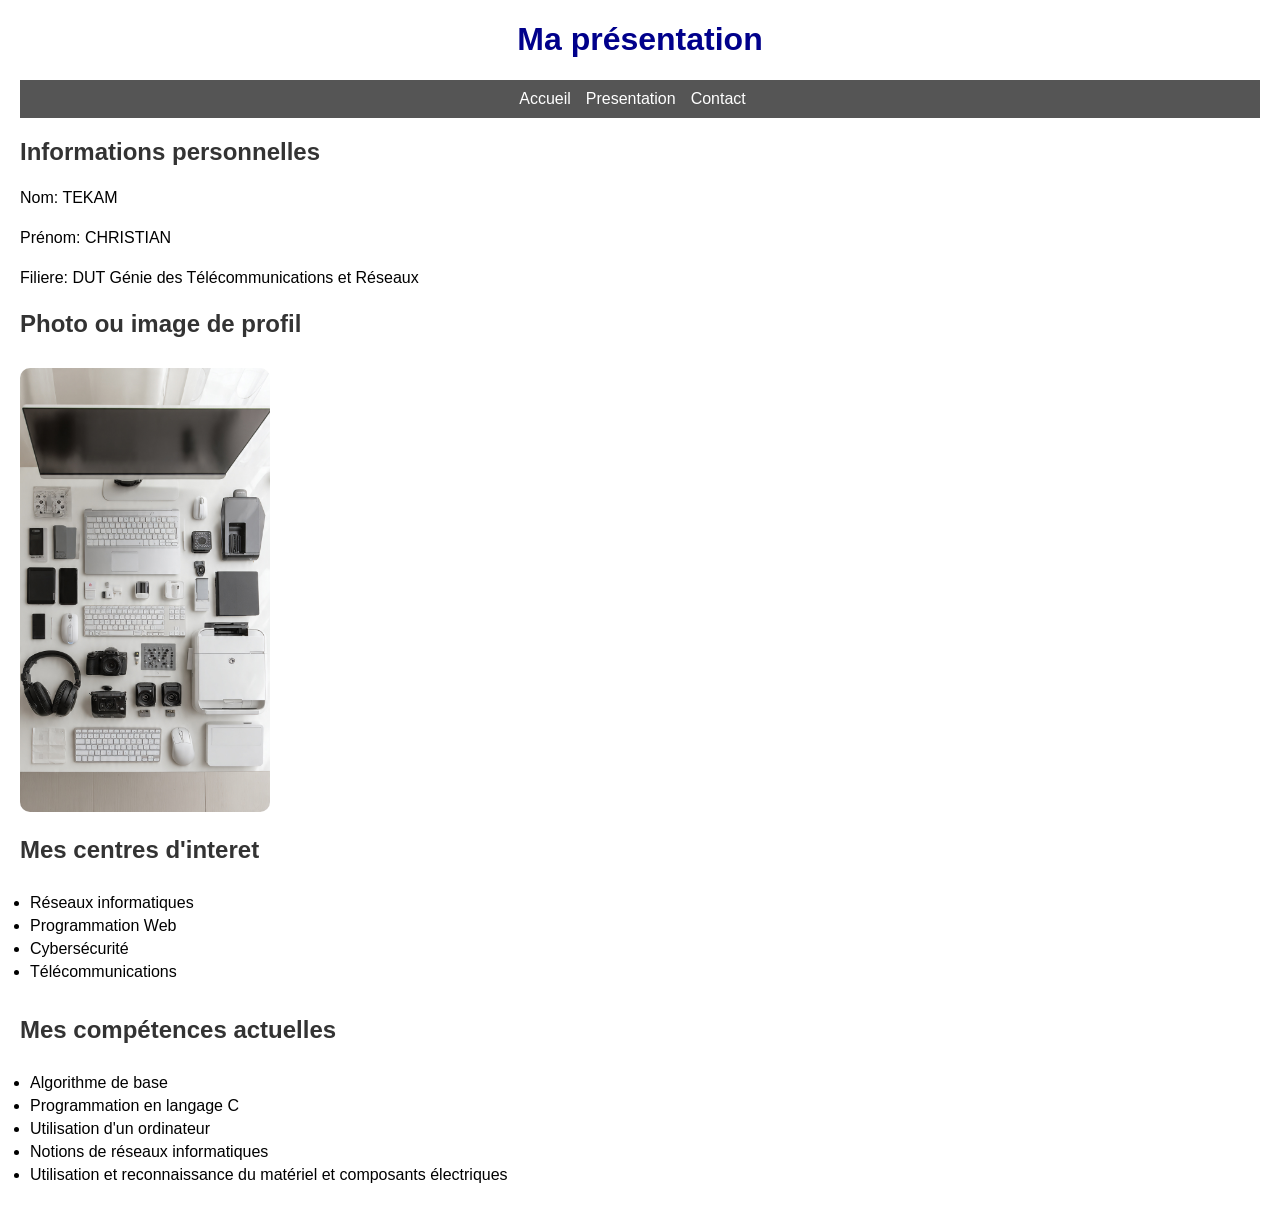
<file: TP5 TEKAM CHRISTIAN/presentation.html>
<!DOCTYPE html>
<html lang="en">
<head>
    <meta charset="UTF-8">
    <title>Presentation - Mon mini-site</title>
    <link rel="stylesheet" href="style.css">
</head>
<body>
  <h1>Ma présentation</h1>  
  <nav>
    <a href="index.html">Accueil</a>
    <a href="presentation.html">Presentation</a>
    <a href="contact.html">Contact</a>
  </nav>
  <h2>Informations personnelles</h2>
  <p>Nom: TEKAM</p>
  <p>Prénom: CHRISTIAN</p>
  <p>Filiere: DUT Génie des Télécommunications et Réseaux</p>
  <h2>Photo ou image de profil</h2>
  <img src="image/profil.jpg" alt="image de profil" width="250">
  <h2>Mes centres d'interet</h2>
  <ul>
    <li>Réseaux informatiques</li>
    <li>Programmation Web</li>
    <li>Cybersécurité</li>
    <li>Télécommunications</li>
  </ul>
  <h2>Mes compétences actuelles</h2>
  <ul>
    <li>Algorithme de base</li>
    <li>Programmation en langage C</li>
    <li>Utilisation d'un ordinateur</li>
    <li>Notions de réseaux informatiques</li>
    <li>Utilisation et reconnaissance du matériel et composants électriques</li>
  </ul>
</body>
</html>
</file>
<file: TEKAM_CHRISTIAN/style.css>
*{
    box-sizing: border-box;
}

body {
    margin: 0;
    background-color: #f4f4f4;
    font-family: Arial, sans-serif;
    color: #222;
    line-height: 1.6;
}

.page{
    width: 90%;
    max-width: 1100px;
    margin: 0 auto;
}

h1{
    color:black;
    text-align: center;
}

h2{
    color: color( blue);
}

p{
    font-size: 16px;
    line-height: 1.5;
}

a{
    text-decoration: none;
    color: violet;
    margin-right: 15px;
}

a:hover{
    color: chartreuse;
}

ul{
    background-color: white;
    padding: 10px;
}

li{
    margin-bottom: 5px;
}

img{
    border-radius: 10px;
    margin-top: 10px;
    max-width: 100%;
    height: auto;
    display: block;
}

.section{
    background-color: white;
    padding: 15px;
    margin-bottom: 20px;
    border-radius: 5px;
}

.highlight{
    color: green;
    font-weight: bold;
}

.container{
    display: flex;
    gap: 20px;
    margin-top: 20px;
    flex-direction: row;
}

main{
    flex: 3;
    padding: 20px;
    background-color: white;
    border-radius: 8px;
}

aside{
    flex: 1;
    padding: 20px;
    background-color: #e6e6e6;
    border-radius: 8px;
}

header{
    background-color: rgb(255, 0, 221);
    color: white;
    padding: 20px;
    text-align: center;
}

footer{
    background-color: #222;
    color: white;
    text-align: center;
    padding: 15px;
    margin-top: 20px;
}

nav{
    display: flex;
    justify-content: center;
    gap: 20px;
    background-color: #222;
    padding: 12px;
}

nav a{
    color: white;
    font-weight: bold;
    text-decoration: none;
}

nav a:hover{
    color: #ffcc00;
}

/* Styles pour messages JavaScript */

#messageResultat{
    margin-top: 15px;
    font-weight: bold;
    color: #0b3d91;
}

/* Tablettes et mobiles */

@media(max-width:900px){
    .page{
        width: 95%;
    }
    .container{
        gap: 15px;
    }
    main{
        padding: 15px;
    }
    aside{
        padding: 15px;
    }
}

/* Smartphone */

@media(max-width:768px){
    .container{
        flex-direction: column;
    }
    nav{
        flex-direction: column;
        align-items: center;
        gap: 10px;
    }
    header{
        padding: 15px;
    }
    h1{
        font-size: 24px;
    }
    h2{
        font-size: 20px;
    }
    p{
        font-size: 15px;
    }
}

/* Très petits écrans */

@media(max-width:480px){
    .page{
        width: 100px;
    }
    body{
        background-color: white;
    }
    header{
        border-radius: 0;
    }
    main{
        border-radius: 0;
        padding: 12px;
    }
    aside{
        border-radius: 0;
        padding: 12px;
    }
    nav a{
        font-size: 14px;
    }
    footer{
        font-size: 14px;
    }
}
input{
    width: 100%;
    padding: 10px;
    margin-bottom: 12px;
    border: 1px solid #ccc;
    border-radius: 5px;
}
textarea{
    width: 100%;
    padding: 10px;
    margin-bottom: 12px;
    border: 1px solid #ccc;
    border-radius: 5px;
}
select{
    width: 100%;
    padding: 10px;
    margin-bottom: 12px;
    border: 1px solid #ccc;
    border-radius: 5px;
}
button{
    padding: 10px 15px;
    border: none;
    border-radius: 5px;
    background-color: #0b3d91;
    color: white;
    cursor: pointer;
}
button:hover{
    background: #062b66;
}
input[type="radio"]{
    width: auto;
}
input[type="checkbox"]{
    width: auto;
}
.carte{
    background-color: white;
    padding: 15px;
    border-radius: 8px;
    margin-bottom: 15px;
}
</file>
<file: TEKAM_CHRISTIAN_DEVOIR_INTEGRATION_WEB_RESPONSIVE/style.css>
body{background-color: #f4f4f4; font-family: Arial, sans-serif; margin: 0; color: #222; line-height: 1.6;}
h1{color:blue; text-align: center;}
h2{color: #333;}
p{font-size: 16px; line-height: 1.5;}
a{text-decoration: none; color: blue; margin-right: 15px;}
a:hover{color: red;}
ul{background-color: white; padding: 10px;}
li{margin-bottom: 5px;}
img{border-radius: 10px; margin-top: 10px;}
.section{background-color: white; padding: 15px; margin-bottom: 20px; border-radius: 5px;}
.container{display: flex;}
main{flex: 3; padding: 20px; background-color: white;}
aside{flex: 1; padding: 20px; background-color: #ddd;}
header{background-color: darkblue; color: wheat; padding: 20px; text-align: center;}
footer{background-color: #333; color: white; text-align: center; padding: 10px; margin-top: 20px;}
nav{display: flex; justify-content: center; background-color: #555; padding: 10px;}
nav a{color: white; margin: 0 15px; text-decoration: none;}
nav a:hover{color: blue;}
*{box-sizing: border-box;}
.page{width: 90%; max-width: 1100px; margin: auto;}
img{max-width: 100%; height: auto; display: block;}
@media(max-width: 900px){.page{width: 95%;} .container{gap: 15px;} main{padding: 15px;} aside{padding: 15px;}}
</file>
<file: TP5 TEKAM CHRISTIAN/style.css>
body{
    background-color: #f4#f4#f4;
    font-family: Arial, sans-serif;
    margin: 20px;
}
h1{
    color: darkblue;
    text-align: center;
}
h2{
    color: #333;
}
p{
    font-size: 16px;
    line-height: 1.5;
}
a{
    text-decoration: none;
    color: blue;
    margin-right: 15px;
}
a:hover {
color: red;
}
ul{
    background-color: white;
    padding: 10px;
}
li{
    margin-bottom: 5px;
}
img{
    border-radius: 10px;
    margin-top: 10px;
}
.section{
    background-color: white;
    padding: 15px;
    margin-bottom: 20px;
    border-radius: 5px;
}
.highlight{
    color: green;
    font-weight: bold;
}
.container{
    display: flex;
}
main{
    flex: 3;
    padding: 20px;
    background-color: white;
}
aside{
    flex: 1;
    padding: 20px;
    background-color: #ddd;
}
header{
    background-color: darkblue;
    color: white;
    padding: 15px;
    text-align: center;
}
footer{
    background-color: #333;
    color: white;
    padding: 10px;
    margin-top: 20px;
}
nav{
    display: flex;
    justify-content: center;
    background-color: #555;
    padding: 10px;
}
nav a {
color: white;
margin: C 15px;
text-decoration: none;
}
nav a:hover{
    color: yellow;
}
.container{
    display: flex;
    flex-direction: row;
}
</file>
